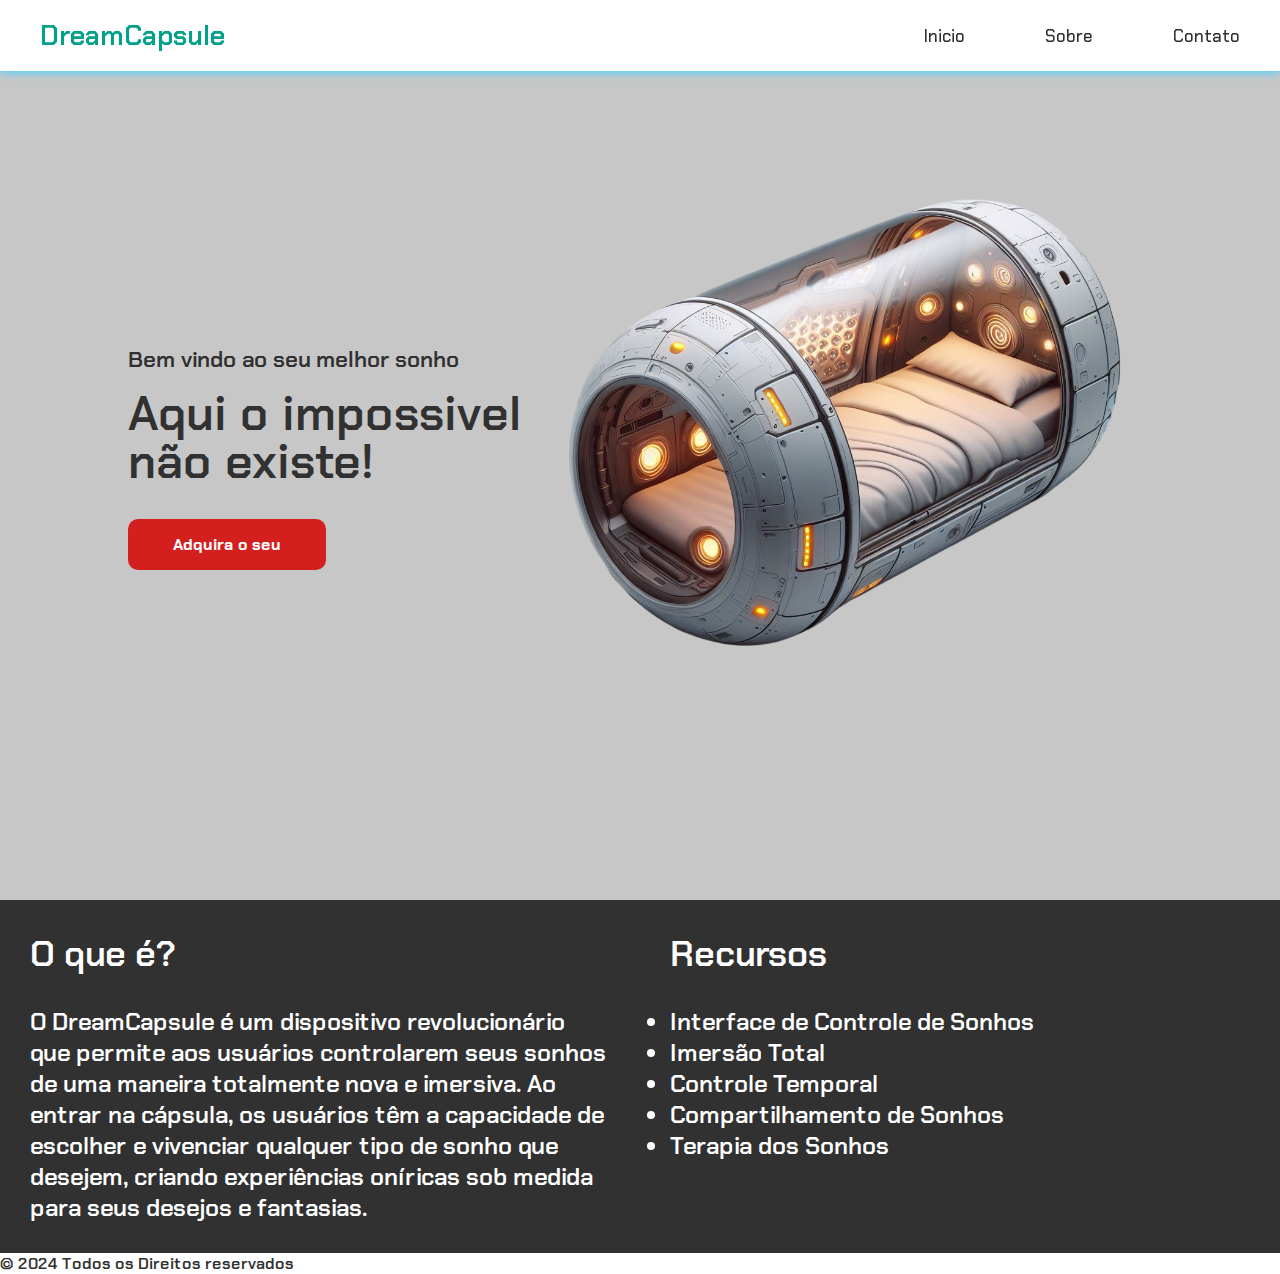
<file: index.html>
<!DOCTYPE html>
<html lang="Pt-br">
<head>
    <meta charset="UTF-8">
    <meta name="viewport" content="width=device-width, initial-scale=1.0">
    <link href='https://unpkg.com/boxicons@2.1.4/css/boxicons.min.css' rel='stylesheet'>
    <link rel="shortcut icon" href="midias/favicon.png" type="image/png">
    <link rel="stylesheet" href="css/style.css">
    <title>DreamCapsule</title>
</head>
<body>
    <header>
        <nav class="navigation">
            <a href="#" class="logo">DreamCapsule</a>
            <ul class="nav-menu">
                <li class="nav-item"><a href="#">Inicio</a></li>
                <li class="nav-item"><a href="#sobre">Sobre</a></li>
                <li class="nav-item"><a href="contato.html" target="_blank">Contato</a></li>
            </ul>
            <nav class="menu">
                <span class="bar"></span>
                <span class="bar"></span>
                <span class="bar"></span>
            </nav>

        </nav>
    </header>
    <main>
        <section class="home">
            <div class="home-text">
                <h4 class="text-h4">Bem vindo ao seu melhor sonho</h4>
                <h1 class="text-h1">Aqui o impossivel não existe!</h1>
                <a href="#" class="home-btn">Adquira o seu</a>
            </div>
            <div class="home-img">
                <img src="midias/capsule01.png" alt="capsula">
            </div>
        </section>

        <section id="sobre">
            <div class="container">
                <div class="sobre">
                    <h2>O que é?</h2>
                    <p>O DreamCapsule é um dispositivo revolucionário que permite aos usuários controlarem seus sonhos de uma maneira totalmente nova e imersiva. Ao entrar na cápsula, os usuários têm a capacidade de escolher e vivenciar qualquer tipo de sonho que desejem, criando experiências oníricas sob medida para seus desejos e fantasias.</p>
                </div>
                <div class="sobre">
                    <h2>Recursos</h2>
                    <ul>
                        <li>Interface de Controle de Sonhos</li>
                        <li>Imersão Total</li>
                        <li>Controle Temporal</li>
                        <li>Compartilhamento de Sonhos</li>
                        <li>Terapia dos Sonhos  </li>
                    </ul>
                </div>
            </div>
        </section>
    </main>
    <footer>
        <div class="fim">
            <h4>© 2024 Todos os Direitos reservados</h4>
        </div>
    </footer>
    <script src="script/script.js"></script>
</body>
</html>
</file>
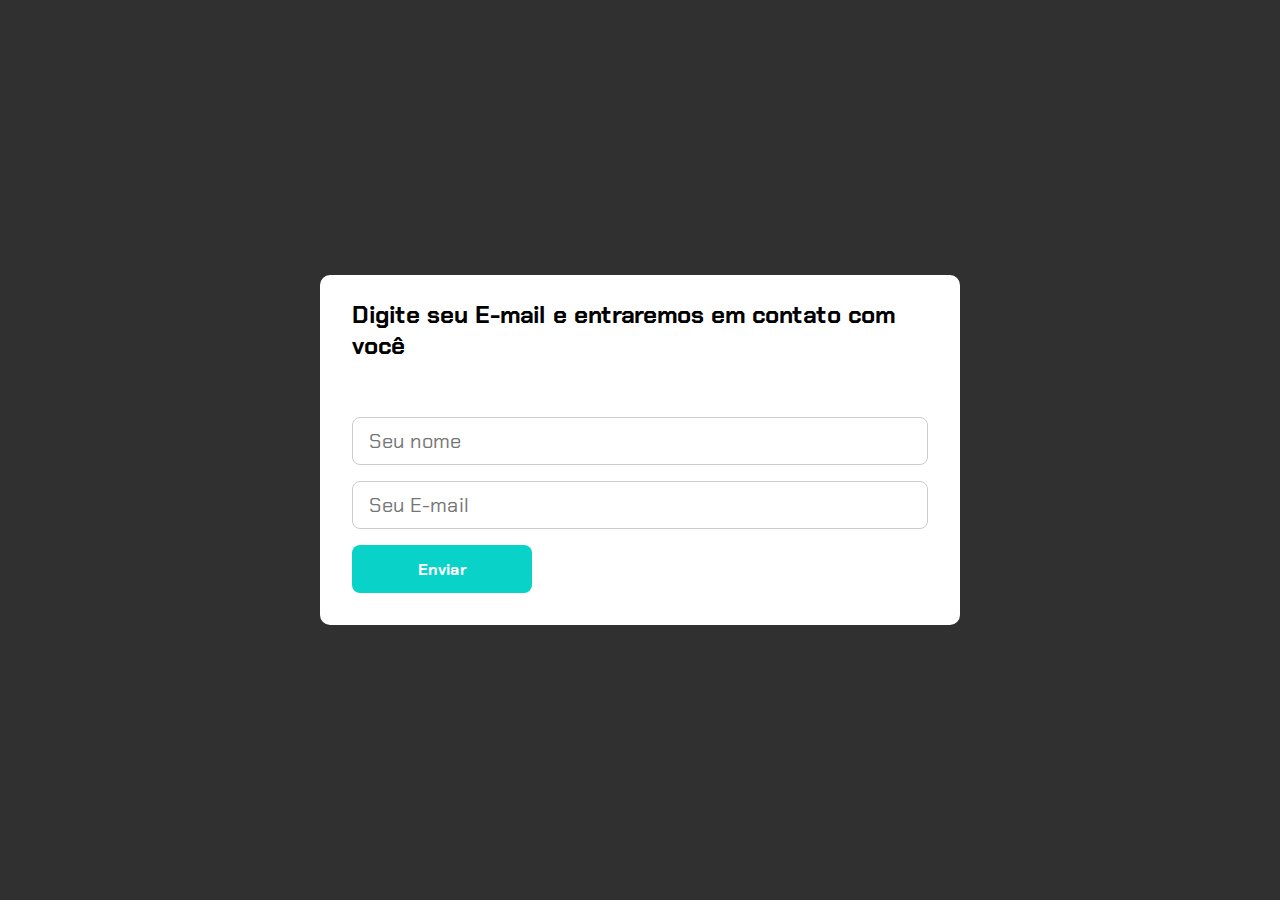
<file: contato.html>
<!DOCTYPE html>
<html lang="Pt-br">
<head>
    <meta charset="UTF-8">
    <meta name="viewport" content="width=device-width, initial-scale=1.0">
    <link rel="shortcut icon" href="midias/favicon.png" type="image/png">
    <link rel="stylesheet" href="css/contact.css">
    <title>Contato</title>
</head>
<body>
  <div class="container">
    <div class="form-box">
        <h2 class="tittle">Digite seu E-mail e entraremos em contato com você</h2>
        <form action="" method="get">
            <input type="text" name="nome" placeholder="Seu nome" required >
            <input type="email" name="email" placeholder="Seu E-mail" required>

            <button type="submit">Enviar</button>

        </form>
    </div>
  </div>
  <script src="script/script.js"></script>
</body>
</html>
</file>
<file: css/contact.css>
@import url('https://fonts.googleapis.com/css2?family=Chakra+Petch:ital,wght@0,300;0,400;0,500;0,600;0,700;1,300;1,400;1,500;1,600;1,700&display=swap');


*,::after,::before{
    padding: 0;
    margin: 0;
    box-sizing: border-box;
    font-family: "Chakra Petch", sans-serif;
}

body{
    background: #303030; ;
}

.container{
    display: flex;
    justify-content: center;
    align-items: center;
    width: 100%;
    height: 100vh;
}

.form-box{
    background-color: white;
    border-radius: 10px;
    width: 50vw;
}

.form-box .tittle{
    padding: 24px 32px;
    font-size: 24px;
}

.form-box form{
    display: flex;
    align-items: start;
    flex-wrap: wrap;
    padding: 32px;
}

.form-box input,
.form-box textarea{
    width: calc(50% -10px);
    height: 48px;
    border-radius: 8px;
    border: thin solid #ccc;
    padding-left: 16px;
    margin-bottom: 16px;
    font-size: 20px;
}

.form-box input[name=nome]{
    width: 100%;
}
.form-box input[name=email]{
    width: 100%;
}

.form-box button{
    display: block;
    border: none;
    outline: none;
    width: 180px;
    height: 48px;
    border-radius: 8px;
    background-color: #09d3c9;
    color: #fff;
    font-size: 16px;
    font-weight: bold;
    cursor: pointer;
}

.form-box button:hover{
    background-color: #0bafa7;
}

/*responsividade*/

@media(max-width:785px){
    .form-box .tittle{
        padding: 12px 16px;
        font-size: 16px;
    }

    .form-box{
        background-color: white;
        border-radius: 10px;
        width: 80vw;
    }
}
</file>
<file: css/style.css>
@import url('https://fonts.googleapis.com/css2?family=Chakra+Petch:ital,wght@0,300;0,400;0,500;0,600;0,700;1,300;1,400;1,500;1,600;1,700&display=swap');

/* Reset do CSS */

*{
    margin: 0px;
    padding: 0px;
    box-sizing: border-box;
    list-style: none;
    text-decoration: none;
    font-family: "Chakra Petch", sans-serif;
    font-weight: 600;
    font-style: normal;
}

html{
    scroll-behavior: smooth;
}

body{
    color: #313131;
    background: #c7c7c7;
}

.navigation{
    display: flex;
    align-items: center;
    justify-content: space-between;
    padding: 18px 40px;
    box-shadow: 0 0.1rem 0.5rem #4fd3fc;
    width: 100%;
    background: #fff;
    transition: all 0.5s;
    position: fixed;
}

.navigation .logo{
    color: #03a08b;
    font-size: 1.7rem;
    font-weight: 600;
}

.logo span{
    color: #313131;
}

.navigation ul{
    display: flex;
    align-items: center;
    gap: 5rem;
}

.navigation ul li a{
    color: #303030;
    font-size: 17px;
    font-weight: 500;
    transition: all 0.5s;
}

.navigation ul li a:hover{
    color: red;
}

.menu{
    cursor: pointer;
    display: none;
}

.menu .bar{
    display: block;
    width: 28px;
    height: 3px;
    border-radius: 3px;
    background: #303030;
    margin: 5px auto;
    transition: all 0.3s;
}

.menu .bar:nth-child(1),
.menu .bar:nth-child(3){
    background: #03a08b;
}

.home{
    width: 100%;
    height: 100vh;
    display: flex;
    align-items: center;
    justify-content: space-between;
    padding: 400px 10%;
}

.home-text{
    max-width: 37rem;
}

.home-text .text-h4{
    font-size: 1.4rem;
    color: #303030;
    margin-bottom: 1rem;
}

.home-text .text-h1{
    font-size: 3rem;
    margin-bottom: 3rem;
    line-height: 3rem;
}

.home-btn{
    padding: 15px 45px;
    background: #d41f1f;
    color: #fff;
    border-radius: 10px;
    font-weight: 700;
    transition: all 0.5s;
}

.home-btn:hover{
    background: #03a08b;
}

.home-img img{
    width: 100%;
}
/*-----------------------------------------Sobre----------------------------------------------------------*/
.container{
    display: flex;
    flex-direction: row;
    background: #313131;
}
.sobre{
    width: 50%;
    height: 50%;
    border-radius: 0px;
    padding: 30px;
    font-size: 1.5rem;
    color: white;
    
}

.sobre ul li{
    list-style: disc;
}
.sobre h2{
    margin-bottom: 5%;
}


.fim{
    background: #ffffff;
}
/* Responsividade */
@media(max-width:785px){
    .navigation{
        padding: 18px 20px;
    }
.container{
        margin-top: 100px;
        display: flex;
        flex-direction: column;
        flex-wrap: wrap;
        background: #313131;
    }
.sobre{
    font-size: 16px;
    width: 100%;
    height: 100%;
}
.menu{
    display: block;
}

.menu.ativo .bar:nth-child(1){
    transform: translateY(8px) rotate(45deg);
}
.menu.menu.ativo .bar:nth-child(2){
    opacity: 0;
}
.menu.menu.ativo .bar:nth-child(3){
    transform: translateY(-8px) rotate(-45deg);
}

.nav-menu{
    position: fixed;
    right: -100%;
    top: 70px;
    width: 100%;
    height: 100%;
    flex-direction: column;
    background: #fff;
    gap: -10px;
    transition: 0.3s;
}

.nav-menu.ativo{
    right: 0;
}
.nav-item{
    margin: 16px 0px;
}

/* main */

.home{
    padding: 100px 2%;
    flex-direction: column;
    text-align: center;
    gap: 5rem;
}

.home .text-h4{
    font-size: 25px;
}

.home .text-h1{
    font-size: 2.5rem;
    line-height: 3rem;
}

.home-img{
    width: 70%;
}

}
</file>
